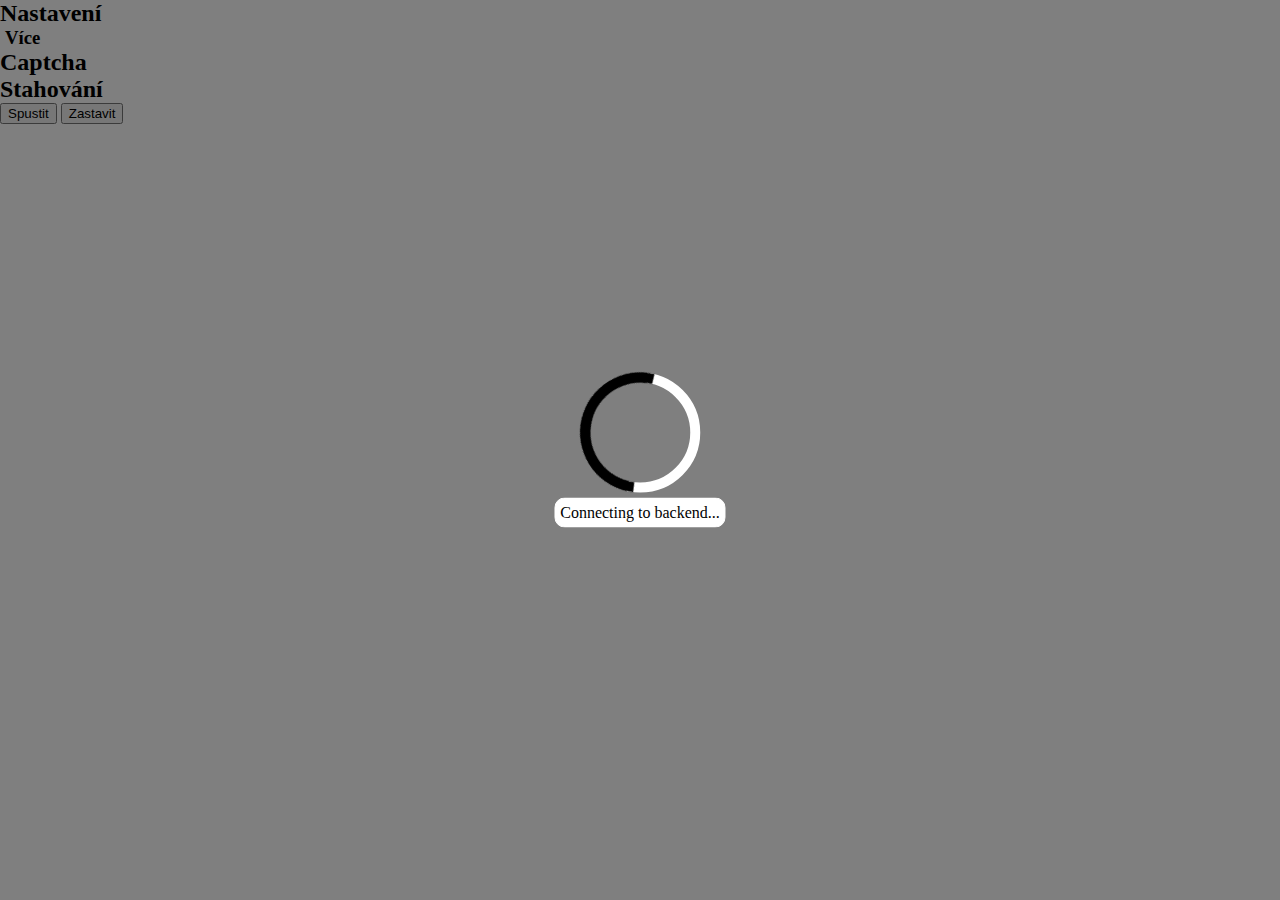
<file: uldllocalhost/frontend/index.html>
<!DOCTYPE html>
<html lang="cs">
<head>
    <meta charset="UTF-8">
    <link rel="icon" type="image/x-icon" href="favicon.ico">
    <title>Ulož.to downloader</title>
    <script src="index.js" defer></script>
    <link rel="stylesheet" type="text/css" href="index.css">
</head>
<body>
<div id="loadingOverlay">
    <div id="loading">
        <div class="loading">
            <div class="loading-cut"></div>
            <div class="loading-cut1"></div>
            <div class="loading-line"></div>
        </div>
        <div id="loadingMessage">Loading...</div>
    </div>
</div>
<h2>Nastavení</h2>
<form class="foldable folded" id="settingsForm">
    <div class="foldButton">
        <h3 class="folded">Méně</h3>
        <h3 class="unfolded">Více</h3>
    </div>
    <p>Pozor: V průběhu stahování není možné nastavení měnit</p>
    <fieldset id="urls">
        <legend>Zadejte jednu nebo více URL videa</legend>
        <button id="urlAdd">+</button>
    </fieldset>
    <fieldset id="main">
        <legend>Hlavní nastavení</legend>
        <label>Části: <input type="number" placeholder="Části" step="1" min="1" id="parts"
                             title="Kolik částí bude stahováno naráz"></label><br>
        <label>Heslo: <input type="password" placeholder="Heslo" id="password"
                             title="Volitelné heslo, pokud je soubor chráněn heslem"></label><br>
        <label>Výstup: <input type="text" placeholder="Výstupní složka" id="output"
                              title="Výstupní složka, do které se uloží stažené soubory"></label><br>
        <label>Dočasný výstup: <input type="text" placeholder="Dočasný výstup" id="temp"
                                      title="Dočasná výstupní složka, do které se uloží stahované soubory při stahování"></label><br>
        <label>Přepsat: <input type="checkbox" id="overwrite" title="Přepsat soubory bez potvrzení"></label>
    </fieldset>
    <fieldset id="log">
        <legend>Nastavení Logu</legend>
        <label>Části: <input type="checkbox" id="partsProgress"
                             title="Zobrazit postup částí když jsou stahovány"></label><br>
        <label>Log soubor: <input type="text" placeholder="Log soubor" id="logFile"
                                  title="Výstupní log soubor, do kterého se uloží log"></label>
    </fieldset>
    <fieldset id="captcha">
        <legend>Nastavení Captchy</legend>
        <label>Automatická Captcha: <input type="checkbox" id="autoCaptcha"
                                           title="Zkusit automaticky vyřešit CAPTCHy pomocí TensorFlow"></label><br>
        <label>Manuální Captcha: <input type="checkbox" id="manualCaptcha"
                                        title="Vyřešte CAPTCHy ručním zadáním"></label><br>
    </fieldset>
    <fieldset id="tor">
        <legend>Nastavení TORu</legend>
        <label>Vynutit TOR: <input type="checkbox" id="enforceTor"
                                   title="Proveďte všechna připojení přes TOR. Pokud není nastaveno, počáteční připojení k Ulož.to se provede přímo před spuštěním TORu"></label><br>
        <label>Časový limit připojení: <input type="number" min="1" placeholder="Časový limit připojení"
                                              id="connTimeout"
                                              title="Časový limit připojení pro TOR v sekundách"> sekund</label>
    </fieldset>
    <input type="submit" value="Uložit">
</form>
<h2>Captcha</h2>
<div id="captchaContainer"></div>
<h2>Stahování</h2>
<div>
    <button id="downloadStart">Spustit</button>
    <button id="downloadStop">Zastavit</button>
    <br>
    <div id="logging"></div>
</div>
</body>
</html>
</file>
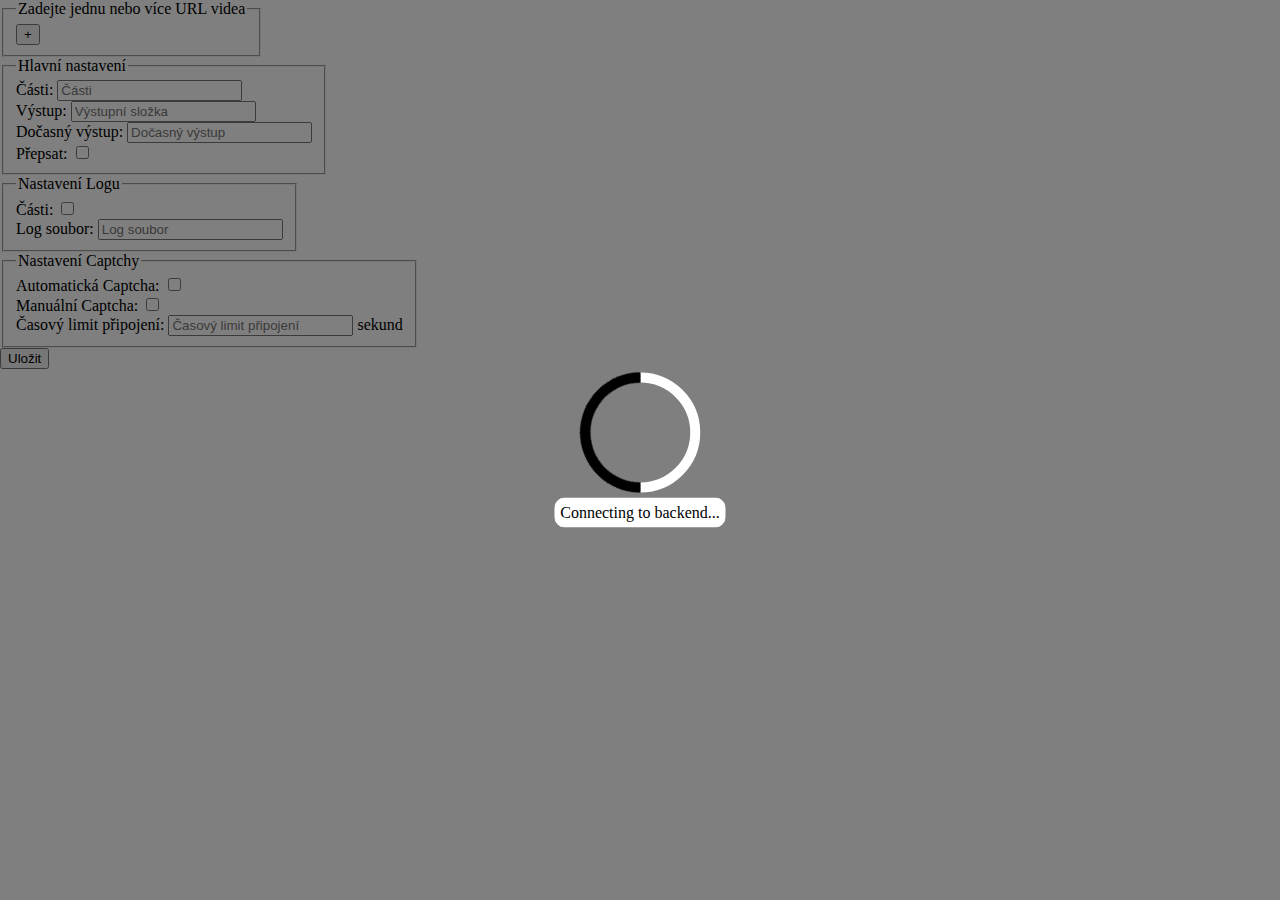
<file: ulozto-downloader-localhost/frontend/index.html>
<!DOCTYPE html>
<html lang="cs">
<head>
    <meta charset="UTF-8">
    <link rel="icon" type="image/x-icon" href="favicon.ico">
    <title>Ulož.to downloader</title>
    <script src="index.js" defer></script>
    <link rel="stylesheet" type="text/css" href="index.css">
</head>
<body>
<div id="loadingOverlay">
    <div id="loading">
        <div class="loading">
            <div class="loading-cut"></div>
            <div class="loading-cut1"></div>
            <div class="loading-line"></div>
        </div>
        <div id="loadingMessage">Loading...</div>
    </div>
</div>
<form id="settingsForm">
    <fieldset id="urls">
        <legend>Zadejte jednu nebo více URL videa</legend>
        <button id="urlAdd">+</button>
    </fieldset>
    <fieldset id="main">
        <legend>Hlavní nastavení</legend>
        <label>Části: <input type="number" placeholder="Části" step="1" min="1" id="parts"
                             title="Kolik částí bude stahováno naráz"></label><br>
        <label>Výstup: <input type="text" placeholder="Výstupní složka" id="output"
                              title="Výstupní složka, do které se uloží stažené soubory"></label><br>
        <label>Dočasný výstup: <input type="text" placeholder="Dočasný výstup" id="temp"
                                      title="Dočasná výstupní složka, do které se uloží stahované soubory při stahování"></label><br>
        <label>Přepsat: <input type="checkbox" id="overwrite" title="Přepsat soubory bez potvrzení"></label>
    </fieldset>
    <fieldset id="log">
        <legend>Nastavení Logu</legend>
        <label>Části: <input type="checkbox" id="partsProgress" title="Zobrazit postup částí když jsou stahovány"></label><br>
        <label>Log soubor: <input type="text" placeholder="Log soubor" id="logFile"
                              title="Výstupní log soubor, do kterého se uloží log"></label>
    </fieldset>
    <fieldset id="captcha">
        <legend>Nastavení Captchy</legend>
        <label>Automatická Captcha: <input type="checkbox" id="autoCaptcha" title="Jestli je povolena automatická Captcha"></label><br>
        <label>Manuální Captcha: <input type="checkbox" id="manualCaptcha" title="Jestli je povolena manuální Captcha"></label><br>
        <label>Časový limit připojení: <input type="number" min="1" placeholder="Časový limit připojení" id="connTimeout"
                              title="Časový limit připojení pro TOR v sekundách"> sekund</label>
    </fieldset>
    <input type="submit" value="Uložit">
</form>
</body>
</html>
</file>
<file: uldllocalhost/frontend/index.css>
/*https://www.computerhope.com/color.htm*/
.color[data-background="0"] {
    /*background-color: black;*/
    background-color: white;
}

.color[data-background="1"] {
    background-color: blue;
}

.color[data-background="2"] {
    background-color: green;
}

.color[data-background="3"] {
    background-color: aqua;
}

.color[data-background="4"] {
    background-color: red;
}

.color[data-background="5"] {
    background-color: purple;
}

.color[data-background="6"] {
    background-color: yellow;
}

.color[data-background="7"] {
    /*background-color: white;*/
    background-color: black;
}

.color[data-background="8"] {
    background-color: gray;
}

.color[data-background="9"] {
    background-color: lightblue;
}

.color[data-background="A"] {
    background-color: lightgreen;
}

.color[data-background="B"] {
    /*Light aqua*/
    background-color: lightskyblue;
}

.color[data-background="C"] {
    /*Light red*/
    background-color: lightcoral;
}

.color[data-background="D"] {
    /*Light purple*/
    background-color: mediumpurple;
}

.color[data-background="E"] {
    background-color: lightyellow;
}

.color[data-background="F"] {
    /*Bright white*/
    background-color: whitesmoke;
}

.color[data-foreground="0"] {
    /*color: black;*/
    color: white;
}

.color[data-foreground="1"] {
    color: blue;
}

.color[data-foreground="2"] {
    color: green;
}

.color[data-foreground="3"] {
    color: aqua;
}

.color[data-foreground="4"] {
    color: red;
}

.color[data-foreground="5"] {
    color: purple;
}

.color[data-foreground="6"] {
    color: yellow;
}

.color[data-foreground="7"] {
    /*color: white;*/
    color: black;
}

.color[data-foreground="8"] {
    color: gray;
}

.color[data-foreground="9"] {
    color: lightblue;
}

.color[data-foreground="A"] {
    color: lightgreen;
}

.color[data-foreground="B"] {
    /*Light aqua*/
    color: lightskyblue;
}

.color[data-foreground="C"] {
    /*Light red*/
    color: lightcoral;
}

.color[data-foreground="D"] {
    /*Light purple*/
    color: mediumpurple;
}

.color[data-foreground="E"] {
    color: lightyellow;
}

.color[data-foreground="F"] {
    /*Bright white*/
    color: whitesmoke;
}


* {
    margin: 0;
}

.foldable {
    margin-left: 5px;
}

.foldable .foldButton {
    cursor: pointer;
}

.foldable.folded * {
    display: none;
}

.foldable.folded .foldButton {
    display: block;
}

.foldable.folded .foldButton .folded {
    display: none;
    /* When folded the fold button hides */
}

.foldable.folded .foldButton .unfolded {
    display: block;
    /* When folded the unfold button shows */
}

.foldable .foldButton .folded {
    display: block;
    /* When not folded the fold button shows */
}

.foldable .foldButton .unfolded {
    display: none;
    /* When not folded the unfold button hides */
}


fieldset {
    width: fit-content;
}

html, body {
    width: 100%;
    height: fit-content;
}

body * {
    z-index: 0;
}

#loadingOverlay {
    position: absolute;
    z-index: 1;
    width: 100%;
    height: 100%;
    top: 0;
    left: 0;
    background-color: rgba(0, 0, 0, 50%);
}

#loading {
    position: absolute;
    z-index: 2;
    width: fit-content;
    height: fit-content;
    top: 50%;
    left: 50%;
    transform: translate(-50%, -50%);
}

#loadingMessage {
    z-index: 3;
    color: black;
    background-color: white;
    border-radius: 10px;
    border: 1px solid white;
    width: fit-content;
    height: fit-content;
    padding: 5px;

    transform: translateX(-50%);
    left: 50%;
    position: relative;
}

.loading {
    z-index: 3;
    margin-bottom: 5px;
    transform: translateX(-50%);
    left: 50%;

    width: 120px;
    height: 120px;
    position: relative;
    background-color: transparent;
}

.loading .loading-cut1, .loading .loading-cut, .loading .loading-line {
    width: 100px;
    height: 100px;
    border-radius: 50%;
    top: 0;
    left: 0;
}

.loading .loading-line {
    position: absolute;
    border: 10px solid white;
    z-index: 1;
}

.loading .loading-cut1, .loading-cut {
    position: absolute;
}

.loading .loading-cut {
    z-index: 2;
    border: 10px solid black;
    border-right-color: transparent;
    border-bottom-color: transparent;
    animation: rotate 1s infinite;
}

.loading .loading-cut1 {
    z-index: 3;
    border: 10px solid black;
    border-right-color: transparent;
    border-bottom-color: transparent;
    animation: rotate1 1s infinite;
}

@keyframes rotate1 {
    0% {
        transform: rotate(-45deg);
        /*display: none;*/
        /*visibility: hidden;*/
    }
    25% {
        transform: rotate(45deg);
    }
    50% {
        transform: rotate(90deg);
    }
    75% {
        transform: rotate(135deg);
    }
    100% {
        transform: rotate(315deg);
        /*display: block;*/
        /*visibility: visible;*/
    }
}

@keyframes rotate {
    from {
        transform: rotate(-45deg);
    }
    to {
        transform: rotate(315deg);
    }
}
</file>
<file: ulozto-downloader-localhost/frontend/index.css>
fieldset {
    width: fit-content;
}

html, body {
    margin: 0;
    width: 100%;
    height: 100%;
}

body * {
    z-index: 0;
}

#loadingOverlay {
    position: absolute;
    z-index: 1;
    width: 100%;
    height: 100%;
    top: 0;
    left: 0;
    background-color: rgba(0, 0, 0, 50%);
}

#loading {
    position: absolute;
    z-index: 2;
    width: fit-content;
    height: fit-content;
    top: 50%;
    left: 50%;
    transform: translate(-50%, -50%);
}

#loadingMessage {
    z-index: 3;
    color: black;
    background-color: white;
    border-radius: 10px;
    border: 1px solid white;
    width: fit-content;
    height: fit-content;
    padding: 5px;

    transform: translateX(-50%);
    left: 50%;
    position: relative;
}

.loading {
    z-index: 3;
    margin-bottom: 5px;
    transform: translateX(-50%);
    left: 50%;

    width: 120px;
    height: 120px;
    position: relative;
    background-color: transparent;
}

.loading .loading-cut1, .loading .loading-cut, .loading .loading-line {
    width: 100px;
    height: 100px;
    border-radius: 50%;
    top: 0;
    left: 0;
}

.loading .loading-line {
    position: absolute;
    border: 10px solid white;
    z-index: 1;
}

.loading .loading-cut1, .loading-cut {
    position: absolute;
}

.loading .loading-cut {
    z-index: 2;
    border: 10px solid black;
    border-right-color: transparent;
    border-bottom-color: transparent;
    animation: rotate 1s infinite;
}

.loading .loading-cut1 {
    z-index: 3;
    border: 10px solid black;
    border-right-color: transparent;
    border-bottom-color: transparent;
    animation: rotate1 1s infinite;
}

@keyframes rotate1 {
    0% {
        transform: rotate(-45deg);
        /*display: none;*/
        /*visibility: hidden;*/
    }
    25% {
        transform: rotate(45deg);
    }
    50% {
        transform: rotate(90deg);
    }
    75% {
        transform: rotate(135deg);
    }
    100% {
        transform: rotate(315deg);
        /*display: block;*/
        /*visibility: visible;*/
    }
}

@keyframes rotate {
    from {
        transform: rotate(-45deg);
    }
    to {
        transform: rotate(315deg);
    }
}
</file>
